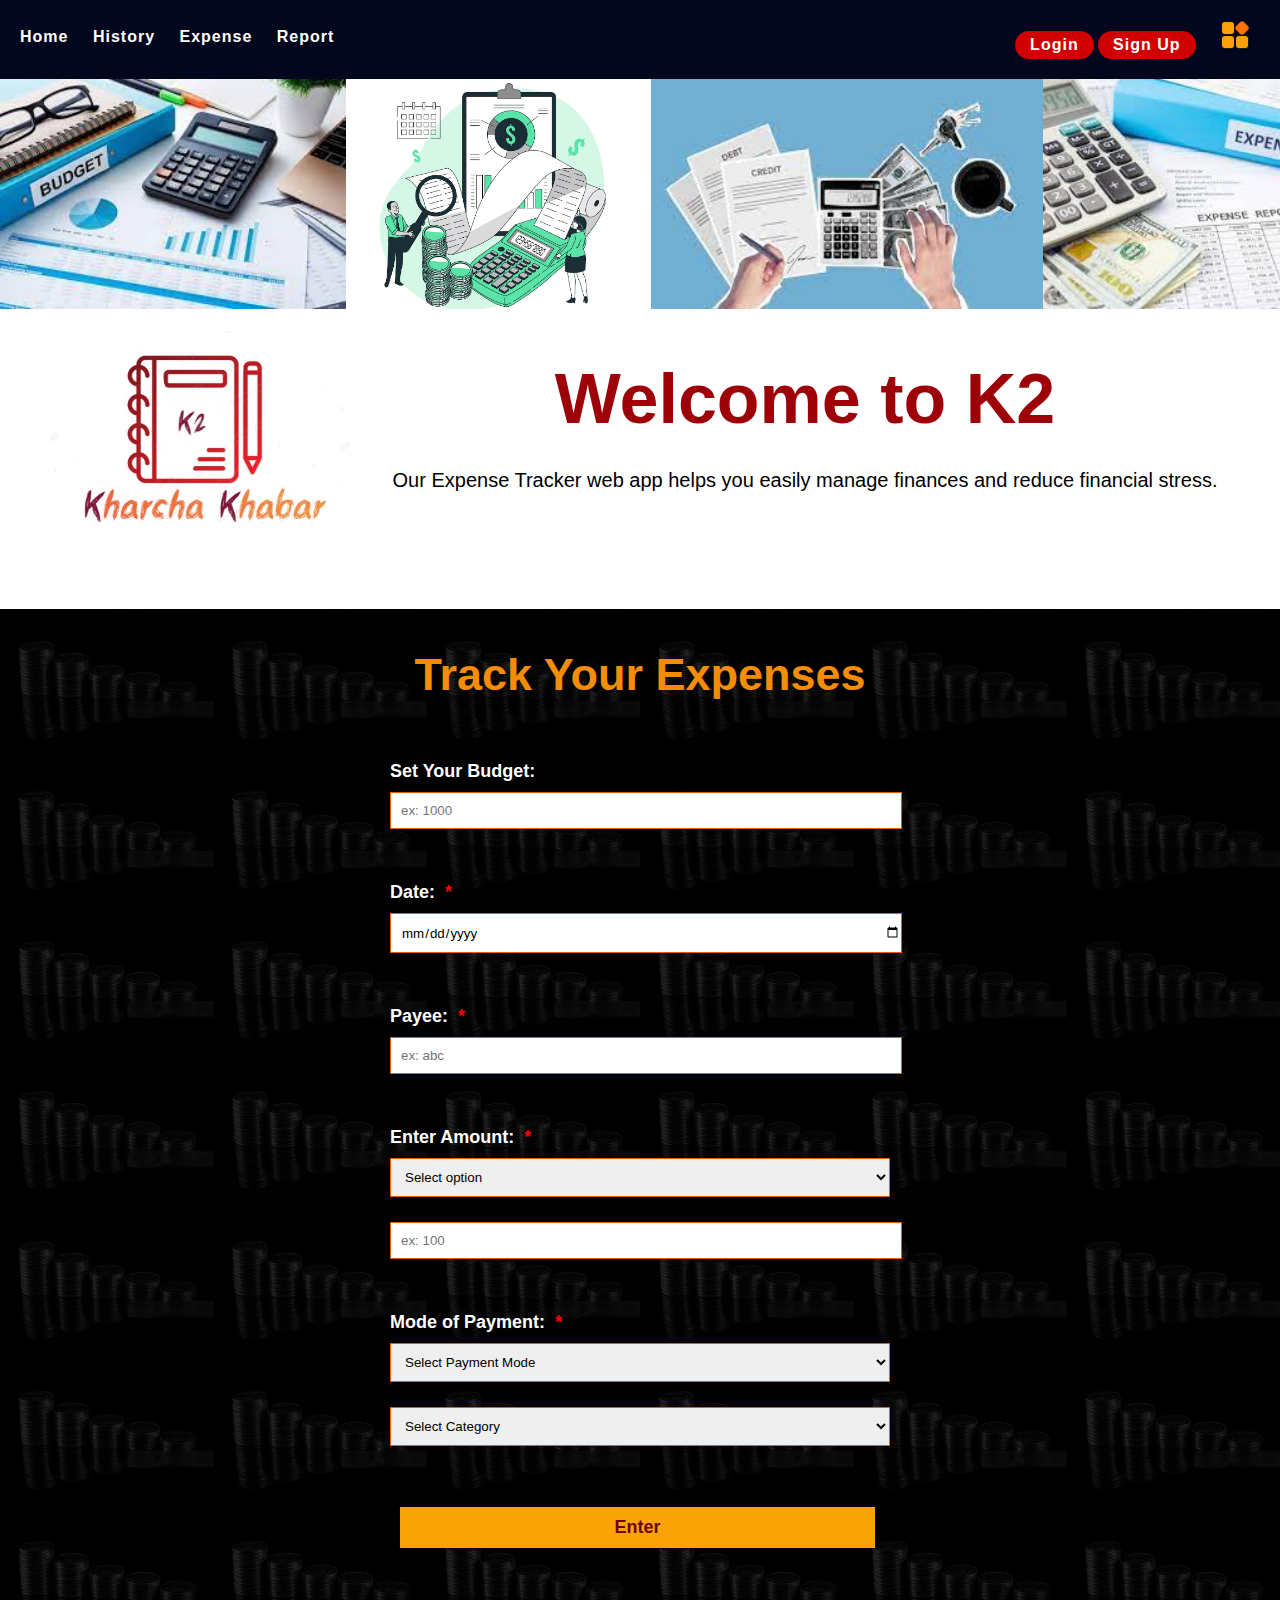
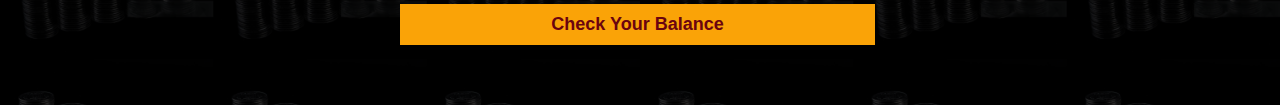
<file: index.html>
<!DOCTYPE html>
<html lang="en">
<head>
    <meta charset="UTF-8">
    <meta name="viewport" content="width=device-width, initial-scale=1.0">
    <link rel="stylesheet" href="styles.css">
    <title>K2-Expense Tracker</title>
</head>
<body>
    <header>
        <div class="nav-left">
            <a href="index.html">Home</a>
            <a href="history.html">History</a>
            <a href="expense.html">Expense</a>
            <a href="report.html">Report</a>
        </div>
            
        <div class="nav-right">
            <button class="btn"><a href="login.html">Login</a></button>
            <button class="btn"><a href="register.html">Sign Up</a></button>
            <img src="./images/image.png" alt="profile-menu" id="profile-icon">
            <div class="dropdown-content" id="dropdown-menu">
                <a href="#">Tips</a>
                <a href="#">Change Password</a>
                <a href="#">Log Out</a>
            </div>
        </div>
    </header>

    <section class="img-slider">
        <div class="slides">
            <img src="./images/image1.jpeg" alt="budget planning">
            <img src="./images/image2.png" alt="budget planning">
            <img src="./images/image4.jpeg" alt="calculation">
            <img src="./images/image5.jpeg" alt="Expense Reports">
            <img src="./images/image6.webp" alt="Expense Report chart">
            <img src="./images/image7.jpeg" alt="money bag">
            <img src="./images/image8.jpg" alt="Expenses">
        </div>
    </section>
  
    <section class="info">
        <img src="./images/k2.3a.jpg" alt="Logo">
        <h1>Welcome to <b>K2</b></h1>
        <p>Our Expense Tracker web app helps you easily manage finances and reduce financial stress.</p>
    </section>

    <section class="main-body">
        <div class="form">
            <h2>Track Your Expenses</h2>
            <form action="POST" class="ex-form">
                <label for="budget">Set Your Budget:</label>
                <input type="number" id="budget" placeholder="ex: 1000">
                <br>

                <label for="date">Date: <span class="required-star">*</span></label>
                <input type="date" id="date" required>
                <br>

                <label for="payee">Payee: <span class="required-star">*</span></label>
                <input type="text" id="payee" placeholder="ex: abc">
                <br>

                <label for="amount">Enter Amount: <span class="required-star">*</span></label>
                <select name="a" id="amount" required>
                    <option>Select option</option>
                    <option value="Income">Income</option>
                    <option value="Expense">Expense</option>
                </select>
                <input type="number" id="amount" placeholder="ex: 100">
                <br>

                <label for="mode">Mode of Payment: <span class="required-star">*</span></label>  
                <select name="mode" id="mode" required>
                    <option>Select Payment Mode</option>
                    <option value="cash">Cash</option>
                    <option value="cr">Credit Card</option>
                    <option value="db">Debit Card</option>
                    <option value="online ">Online Transfer</option>
                </select>
                <select name="category" id="category" required>
                    <option>Select Category</option>
                    <option value="cash">Food</option>
                    <option value="cr">Transport</option>
                    <option value="db">Shopping</option>
                    <option value="online ">Cosmetics</option>
                    <option value="online ">Others</option>
                </select>
                <br><br>

                <button type="submit">Enter</button> 
                <br><br>
                <button>Check Your Balance</button>
            </form>
        </div>
    </section>
</body>
<script src="app.js"></script>

</html>
</file>
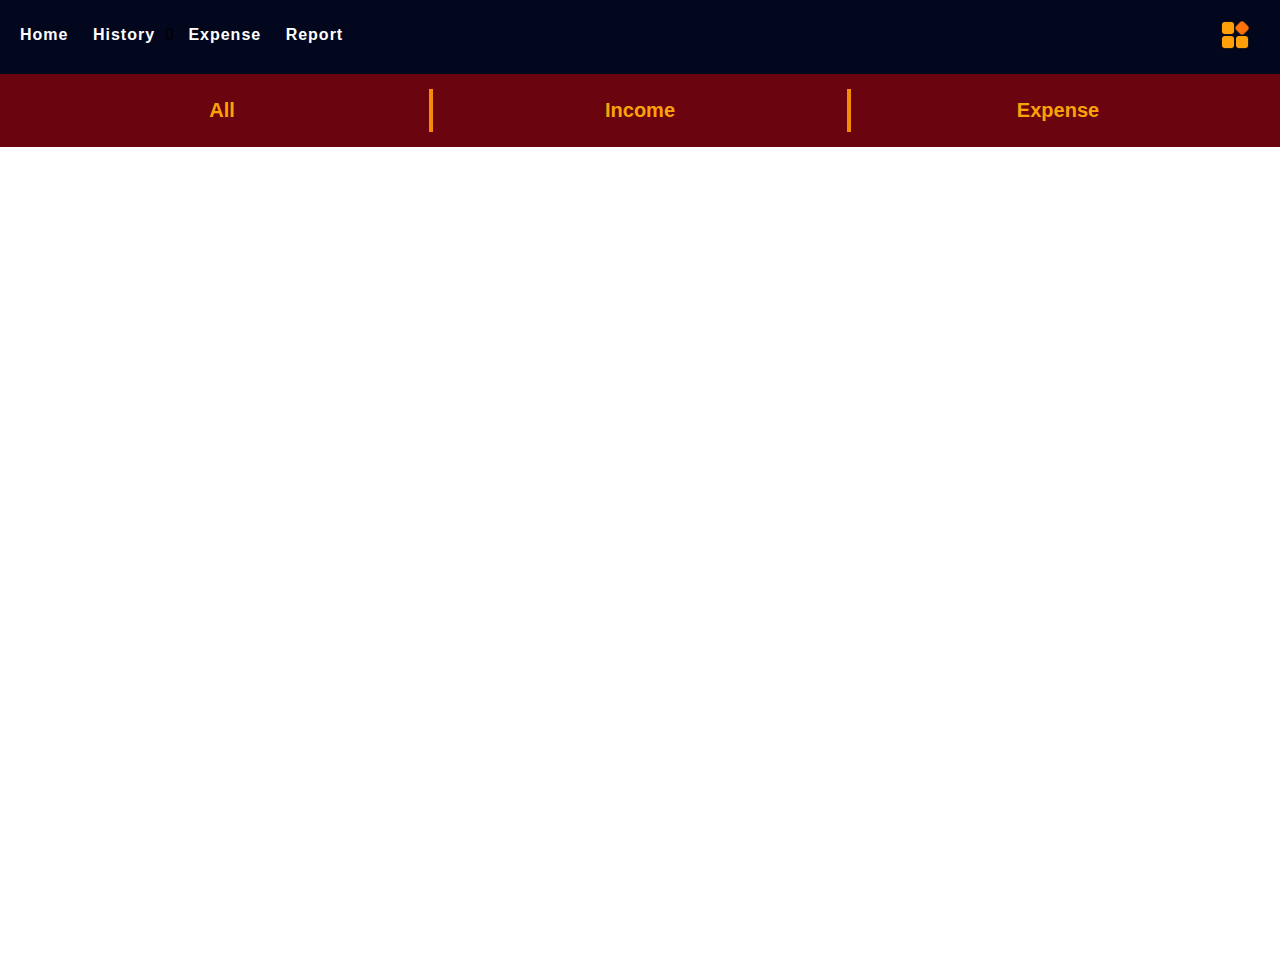
<file: history.html>
<!DOCTYPE html>
<html lang="en">
<head>
    <meta charset="UTF-8">
    <meta name="viewport" content="width=device-width, initial-scale=1.0">
    <link rel="stylesheet" href="styles.css">
    <title>History</title>
</head>
<body>
    <header>
        <div class="nav-left">
            <a href="index.html">Home</a>
            <a href="history.html">History</a>0
            <a href="expense.html">Expense</a>
            <a href="report.html">Report</a>
        </div>
            
        <div class="nav-right">
            <img src="./images/image.png" alt="profile-menu" id="profile-icon">
                <div class="dropdown-content" id="dropdown-menu">
                    <a href="#">Tips</a>
                    <a href="#">Change Password</a>
                    <a href="#">Log Out</a>
                </div>
        </div>
    </header>

    <div class="container">
        <div class="main-content">
            <div class="header">
                <h3>All</h3>
                <h3>Income</h3>
                <h3>Expense</h3>
            </div>
            <div class="content">
                <!-- Main Content Here -->
            </div>
        </div>
    </div>
</body>
<script src="app.js"></script>
</html>
</file>
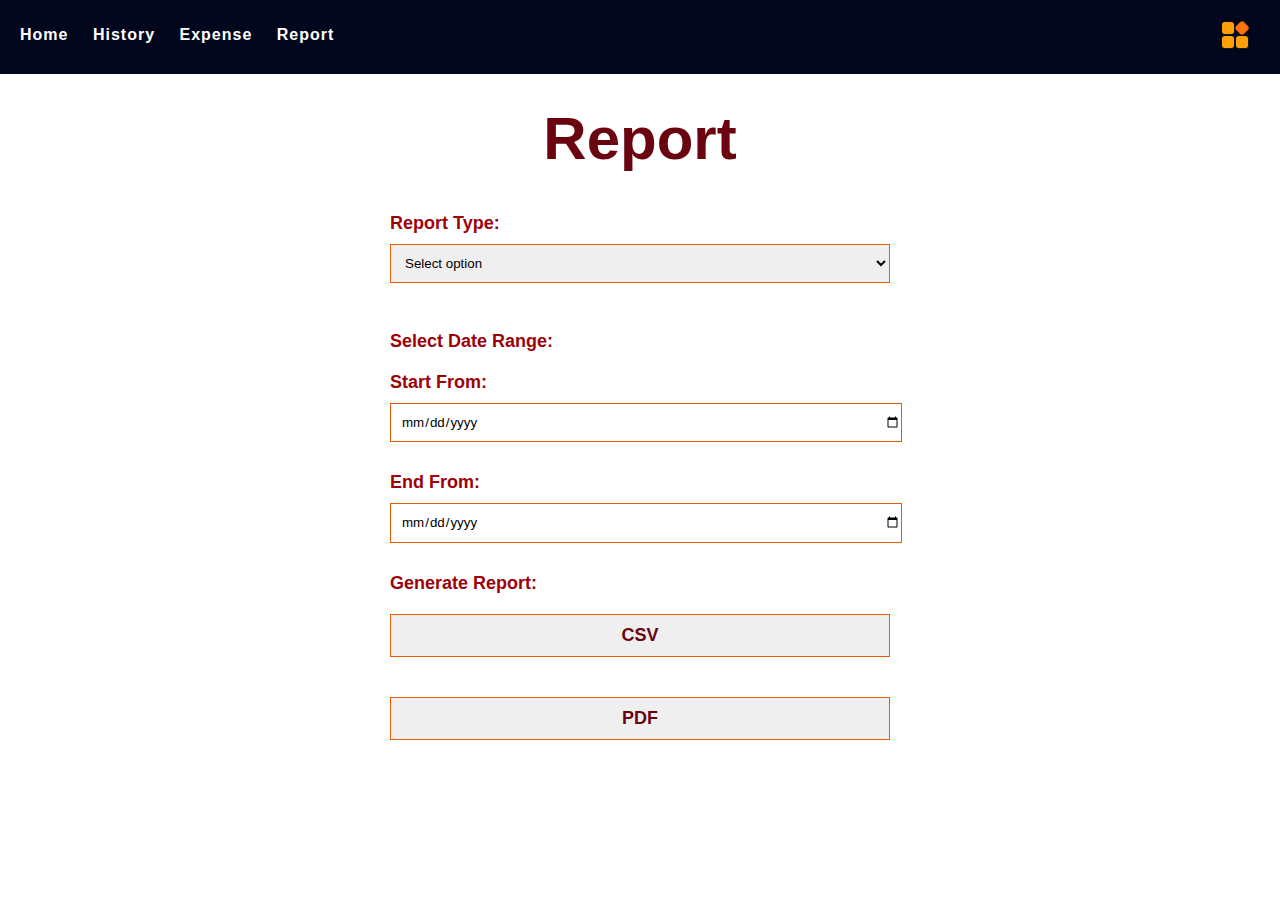
<file: report.html>
<!DOCTYPE html>
<html lang="en">
<head>
    <meta charset="UTF-8">
    <meta name="viewport" content="width=device-width, initial-scale=1.0">
    <link rel="stylesheet" href="styles.css">
    <title>Report</title>
</head>
<body>
    <header>
        <div class="nav-left">
            <a href="index.html">Home</a>
            <a href="history.html">History</a>
            <a href="expense.html">Expense</a>
            <a href="report.html">Report</a>
        </div>
            
        <div class="nav-right">
            <img src="./images/image.png" alt="profile-menu" id="profile-icon">
                <div class="dropdown-content" id="dropdown-menu">
                    <a href="#">Tips</a>
                    <a href="#">Change Password</a>
                    <a href="#">Log Out</a>
                </div>
        </div>
    </header>

    <div class="report">
        <h1>Report</h1>
        <form action="POST" class="report-form">
            <label for="report-type">Report Type:</label>
            <select name="t" id="report-type">
                <option>Select option</option>
                <option value="m">Monthly</option>
                <option value="w">Weekly</option>
                <option value="c">Custom Date Range</option> 
            </select>
            <br>

            <label>Select Date Range:</label>
            <label for="start-date">Start From:</label>
            <input type="date" id="start-date" name="start-date">

            <label for="end-date">End From:</label>
            <input type="date" id="end-date" name="end-date">

            <label for="gen">Generate Report:</label>
            <button id="gen">CSV</button>
            <button id="gen">PDF</button>
        </form>
</body>
<script src="app.js"></script>
</html>
</file>
<file: styles.css>
:root {
    --Rich_black : #03071E;
    --Chocolate_cosmos  : #370617;
    --Rosewood:  #6A040F;
    --Penn_red: #9D0208;
    --Engineering_orange: #D00000;
    --Sinopia: #DC2F02;
    --Persimmon: #E85D04;
    --Princeton_orange: #F48C06;
    --Orange_web: #FAA307;
    --Selective_yellow: #FFBA08;
}

* {
    margin: 0px;
    padding: 0px;
    font-family: Arial, Helvetica, sans-serif;
}

/* for head html in other files */
/* iframe {
    display: flex;
    width: 100%;
    border: none;
    height: 100px;
} */


/* header part */
header {
    display: flex;
    flex-direction: row;
    justify-content: space-between;
    padding: 10px;
    background-color: var(--Rich_black);
    align-items: center;
    /* padding-left: 20px; */
    /* padding-right: 20px; */
    /* padding-bottom: 10px; */
    margin: 0px;
}

.nav-left, .nav-right {
    padding-top: 5px;
    padding-bottom: 10px;
}
.nav-left a, .nav-right a{
    color: white;
    margin: 0 10px;
    text-decoration: none;
    font-weight: bold;
    font-size: 16px;
    letter-spacing: 1px;
    padding-bottom: 5px;
}

.nav-left a:hover{
    color: var(--Selective_yellow);
    font-size: 20px;
}

.nav-right a:hover {
    color: var(--Selective_yellow);
}


.nav-right button {
    padding: 5px;
    /* padding-bottom: 5px; */
    background-color: var(--Engineering_orange);
    border: none;
    border-radius: 30px;
    cursor: pointer;
    /* display: flex;
    flex-direction: row;
    align-items: center;
    justify-content: space-between; */
}

.nav-right button:hover {
    background-color: var(--Penn_red);
}

.nav-right img {
    width: 30px; /* Adjust as needed */
    height: 30px;
    cursor: pointer;
    margin-left: 20px;
    padding-top: 5px;
    padding-right: 20px;
    /* align-content: center; */
    /* position: center; */
}

.dropdown-content {
    display: none;
    position: absolute;
    right: 0;
    top: 73px; /* Adjust based on icon size */
    background-color: var(--Orange_web);
    min-width: 150px;
    box-shadow: 0px 4px 8px rgba(0, 0, 0, 0.2);
    z-index: 1000;
    padding: 10px 0;
}

.dropdown-content a {
    color: var(--Chocolate_cosmos);
    padding: 10px 15px;
    display: block;
    text-decoration: none;
    font-size: 20px;
}

.dropdown-content a:hover {
    /* background-color: #f1f1f1; */
    color: var(--Rosewood);
    font-size: large;
}

.dropdown-content.show {
    display: block;
}



/* image transition */
.img-slider {
    width: 100%; /* Set width same as image width */
    overflow: hidden; /* Hide overflowing images */
    position: relative;
}

.slides {
    display: flex;
    width: calc(400px * 11); /* Number of images * width */
    animation: slide 20s linear infinite;
    gap:  0;
}

.slides img {
    width: 90%;
    height: 230px;
    object-fit: cover;
}

/* Info Section */
.info {
    text-align: center;
    padding: 20px;
    background: white;
    margin: 0px;
    overflow: hidden;
}

@keyframes fadeSlide {
    from {
        opacity: 0;
        transform: translateY(20px);
    }
    to {
        opacity: 1;
        transform: translateY(0);
    }
}

.info h1 {
    animation: fadeSlide 1.5s ease-in-out;
    font-size: 70px;
    text-align: center;
    color: var(--Penn_red);
    padding-top: 30px;
}

.info p {
    font-size: 20px;
    padding-top: 30px;
}

.info img {
    float: left;
    width: 300px; /* Adjust size as needed */
    margin-right: 0px; /* Space between image and text */
    margin-left: 30px;
    border-radius: 50%;
    animation: fadeSlide 1.5s ease-in-out;
}

/* Form for main, login, register page */
/* .register-body, .login-body, .main-body {
    background-image: url("https://eskipaper.com/images/dark-background-4.jpg");
    background-image: url(https://i.pinimg.com/736x/5f/97/14/5f9714029f359ffed22a796513d17e38.jpg);
    background-image: url("https://encrypted-tbn0.gstatic.com/images?q=tbn:ANd9GcRCuuIy6DGt1_dusSqfolIm1xPShWrquItf2Q&s");
    background-image: url("img.jpg");
    background-image: url(img2.png);
    background-image: url(img1.png);
    background-size: 100% 100%;
    background-size: contain;
    Ensures the image covers the whole screen
    background-size: cover; 
    background-repeat: repeat; 
    background-size: calc(100% / 4) auto;
} */

.register-body, .login-body, .main-body {
    background: linear-gradient(rgba(0, 0, 0, 0.8), rgba(0, 0, 0, 0.8)), 
                url(./images/img.jpg) repeat;
    background-size: calc(100% / 6) auto;
}

.form {
    align-items: center;
    text-align: center;
    padding: 0px;
    padding-bottom: 50px;
    margin: 0px;
    margin-top: 30px;
    overflow: hidden;
}

.form h1 {
    /* font-size: 60px;
    text-align: center;
    color: var(--Princeton_orange);
    color: orangered;
    margin-bottom: 20px;
    padding-top: 20px; */
    font-size: 50px;
    margin-bottom: 20px;
    padding-top: 20px;
    font-weight: bold;
    /* color: rgb(218, 3, 3); */
    /* color: rgb(251, 5, 5); */
    /* color: var(--Selective_yellow); */
    /* color: #f92c03; */
    color: orange;
}

.form h2 {
    font-size: 45px;
    text-align: center;
    color: var(--Princeton_orange);
    margin: 20px;
    padding: 20px;
}

.form p {
    text-align: center;
    font-size: 18px;
    color: white;
    padding: 5px;
}

.ex-form {
    display: flex;
    flex-direction: column;
    max-width: 500px;
    margin: auto;
}

.ex-form label {
    text-align: left;
    margin-top: 20px;
    font-weight: bold;
    font-size: 18px;
    color: white;
}

.ex-form input, .ex-form select{
    padding: 10px;
    margin-top: 10px;
    margin-bottom: 15px;
    width: 100%;
    padding-right: 0px;
    border: 1px solid var(--Persimmon);
    position: relative;
}

.required-star {
    color: red;
    margin: 5px;
}

.ex-form button {
    padding: 10px;
    margin: 10px;
    font-size: 18px;
    font-weight: 700;
    color: var(--Rosewood);
    background-color: var(--Orange_web);
    cursor: pointer;
    width: 95%;
    border: none;
    margin-left: 10px;
    margin-right: 5px;
}

.ex-form button:hover {
    background: #ff9800;
    color: black;
}

.form a, #signup-button a{
    text-decoration: none;
    color: #ff9800;
}

.form a:hover, #signup-button a:hover{
    text-decoration: underline;
    color: var(--Persimmon);
}

.eye-icon {
    position: absolute;
    right: 5px;
    bottom: 10px;
    top: 50%;
    transform: translateY(-50%);
    cursor: pointer;
    font-size: 18px;
    color: gray;
}

.input-container {
    position: relative;
    width: 100%;
    padding-top: 2px;
}


/* history section */
.container {
    display: flex;
    height: 100vh;
    width: 100%;
}

.main-content {
    flex: 1;
    display: flex;
    flex-direction: column;
}

.header {
    display: flex;
    background-color: var(--Rosewood);
    padding: 15px;
}

.header h3 {
    flex: 1;
    color: var(--Orange_web);
    text-align: center;
    font-size: 20px;
    font-weight: bold;
    padding: 10px;
    border-right: 4px solid var(--Princeton_orange);
}

.header h3:hover {
    color: var(--Princeton_orange);
    font-size: 18px;
}

.header h3:last-child {
    border-right: none;
}

.content {
    flex: 1;
    background-color: white;
}



/* report page */
.report {
    align-items: center;
    text-align: center;
    padding: 0px;
    margin: 0px;
    margin-top: 30px;
    overflow: hidden;
}

.report h1 {
    font-size: 60px;
    text-align: center;
    color: var(--Rosewood);
    margin-bottom: 20px;
}

.report-form {
    display: flex;
    flex-direction: column;
    max-width: 500px;
    margin: auto;
}

.report-form label {
    text-align: left;
    margin-top: 20px;
    font-weight: bold;
    font-size: 18px;
    color: var(--Penn_red);
}

.report-form input, .report-form select{
    padding: 10px;
    margin: 10px 0;
    width: 100%;
    padding-right: 0px;
    border: 1px solid var(--Persimmon);
    position: relative;
}

.report-form button {
    padding: 10px;
    margin-top: 20px;
    margin-bottom: 20px;
    font-size: 18px;
    color: var(--Rosewood);
    font-weight: bold;
    /* background-color: var(--Persimmon); */
    border: 1px solid var(--Persimmon);
}


/* Expense history page */
.ex-history {
    align-items: center;
    text-align: center;
    padding: 25px;
    margin: 20px;
    overflow: hidden;
}

.ex-history form {
    display: flex;
    flex-direction: column;
    max-width: 500px;
    margin: auto;
}

.ex-history form label {
    text-align: left;
    margin-top: 20px;
    font-weight: bold;
    font-size: 18px;
    color: var(--Penn_red);
}

.ex-history form select {
    padding: 10px;
    margin: 10px 0;
    width: 100%;
    padding-right: 0px;
    border: 1px solid var(--Persimmon);
    position: relative;
}

.ex-history form button {
    padding: 10px;
    margin-top: 10px;
    font-size: 18px;
    color: var(--Rosewood);
    font-weight: bold;
    /* background-color: var(--Persimmon); */
    border: 1px solid var(--Persimmon);
}
</file>
